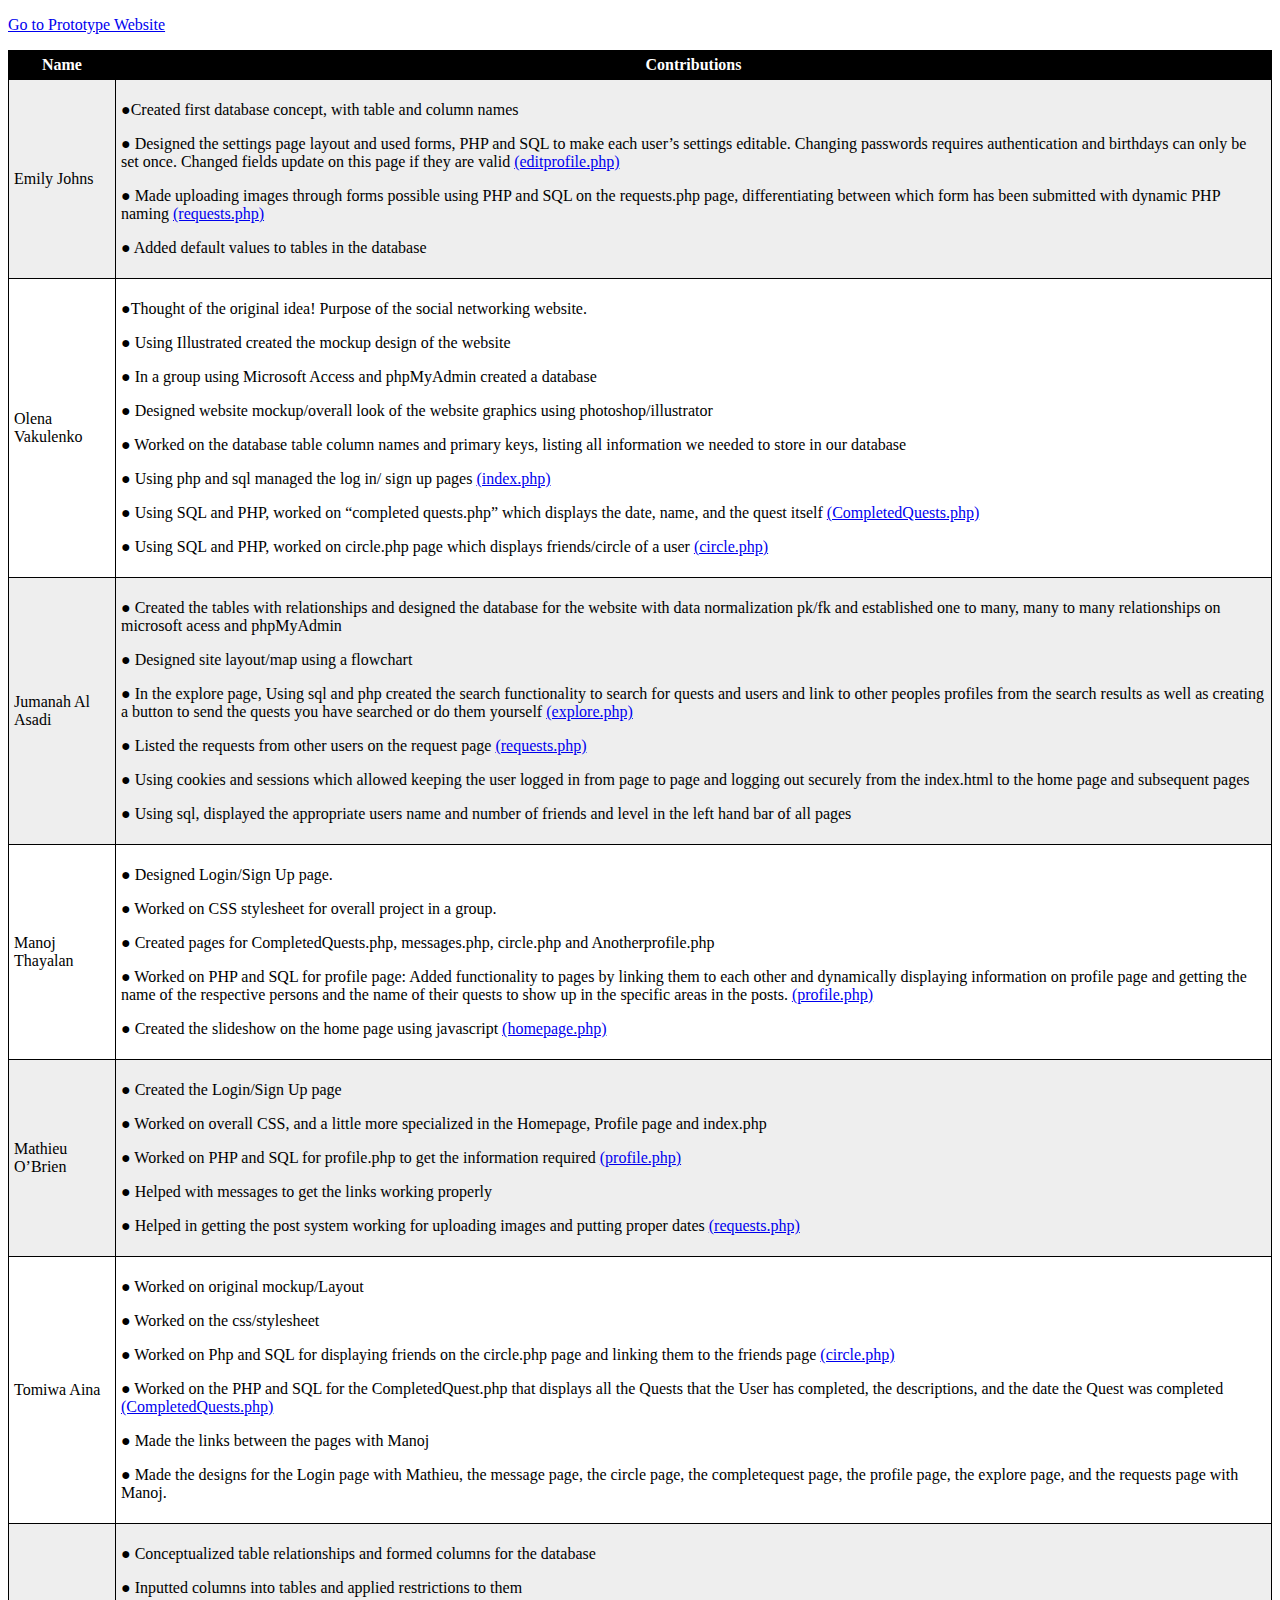
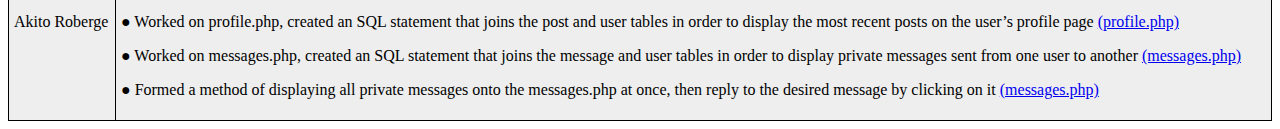
<file: index.html>
<!DOCTYPE html PUBLIC "-//W3C//DTD XHTML 1.0 Transitional//EN" "http://www.w3.org/TR/xhtml1/DTD/xhtml1-transitional.dtd">
<html xmlns="http://www.w3.org/1999/xhtml">
<head>
<meta http-equiv="Content-Type" content="text/html; charset=utf-8" />
<title>Individual Contributions</title>

<style>
table {
    width:100%;
}
table, th, td {
    border: 1px solid black;
    border-collapse: collapse;
}
th, td {
    padding: 5px;
    text-align: left;
}
table#t01 tr:nth-child(even) {
    background-color: #eee;
}
table#t01 tr:nth-child(odd) {
   background-color:#fff;
}
table#t01 th	{
    background-color: black;
    color: white;
	text-align:center;
}
</style>

</head>

<body>

<p><a href="http://ug.csit.carleton.ca/~MDM2014.01/Prototype/index.php">Go to Prototype Website</a></p>

<table id="t01">
  <tr>
    <th>Name</th>
    <th>Contributions</th>		
    
  </tr>
  <tr>
    <td>Emily Johns</td>
    <td>
   
<p>
●Created first database concept, with table and column names
</p>
<p>
● Designed the settings page layout and used forms, PHP and SQL to make each
user’s settings editable. Changing passwords requires authentication and
birthdays can only be set once. Changed fields update on this page if they are
valid <a href="http://ug.csit.carleton.ca/~MDM2014.01/Prototype/editprofile.php">(editprofile.php)</a>
</p>
<p>
● Made uploading images through forms possible using PHP and SQL on the
requests.php page, differentiating between which form has been submitted with
dynamic PHP naming <a href="http://ug.csit.carleton.ca/~MDM2014.01/Prototype/requests.php">(requests.php)</a>
</p>
<p>
● Added default values to tables in the database
</p>
</td>		
    
  </tr>
  <tr>
    <td>Olena Vakulenko</td>
    <td>
    <p>
●Thought of the original idea! Purpose of the social networking website.
</p>
<p>
● Using Illustrated created the mockup design of the website
</p>
<p>
● In a group using Microsoft Access and phpMyAdmin created a database
</p>
<p>
● Designed website mockup/overall look of the website graphics using
photoshop/illustrator
</p>
<p>
● Worked on the database table column names and primary keys, listing all
information we needed to store in our database
</p>
<p>
● Using php and sql managed the log in/ sign up pages <a href="http://ug.csit.carleton.ca/~MDM2014.01/Prototype/index.php">(index.php)</a>
</p>
<p>
● Using SQL and PHP, worked on “completed quests.php” which displays the
date, name, and the quest itself <a href="http://ug.csit.carleton.ca/~MDM2014.01/Prototype/CompletedQuests.php">(CompletedQuests.php)</a>
</p>
<p>
● Using SQL and PHP, worked on circle.php page which displays friends/circle of
a user <a href="http://ug.csit.carleton.ca/~MDM2014.01/Prototype/circle.php">(circle.php)</a>
</p></td>		
    
  </tr>
  <tr>
    <td>Jumanah Al Asadi</td>
    <td>

<p>
● Created the tables with relationships and designed the database for the website
with data normalization pk/fk and established one to many, many to many
relationships on microsoft acess and phpMyAdmin
</p>
<p>
● Designed site layout/map using a flowchart
</p>
<p>
● In the explore page, Using sql and php created the search functionality to search
for quests and users and link to other peoples profiles from the search results as well as creating a button to send the quests you have searched or do them yourself <a href="http://ug.csit.carleton.ca/~MDM2014.01/Prototype/explore.php">(explore.php)</a>
</p>
<p>
● Listed the requests from other users on the request page <a href="http://ug.csit.carleton.ca/~MDM2014.01/Prototype/requests.php">(requests.php)</a>
</p>
<p>
● Using cookies and sessions which allowed keeping the user logged in from page
to page and logging out securely from the index.html to the home page and subsequent pages
</p>
<p>
● Using sql, displayed the appropriate users name and number of friends and level
in the left hand bar of all pages
</p>
</td>		
    
  </tr>
  
  
  <tr>
    <td>Manoj Thayalan
</td>
    <td>

<p>
● Designed Login/Sign Up page.

</p>
<p>
● Worked on CSS stylesheet for overall project in a group.

</p>
<p>
● Created pages for CompletedQuests.php, messages.php, circle.php and
Anotherprofile.php

</p>
<p>
● Worked on PHP and SQL for profile page: Added functionality to pages by linking
them to each other and dynamically displaying information on profile page and
getting the name of the respective persons and the name of their quests to show
up in the specific areas in the posts. <a href="http://ug.csit.carleton.ca/~MDM2014.01/Prototype/profile.php">(profile.php)</a>

</p>
<p>
● Created the slideshow on the home page using javascript <a href="http://ug.csit.carleton.ca/~MDM2014.01/Prototype/homepage.php">(homepage.php)</a>

</p>


</td>		
    
  </tr>
  
   <tr>
    <td>Mathieu O’Brien

</td>
    <td>

<p>
● Created the Login/Sign Up page


</p>
<p>
● Worked on overall CSS, and a little more specialized in the Homepage, Profile
page and index.php

</p>
<p>
● Worked on PHP and SQL for profile.php to get the information required <a href="http://ug.csit.carleton.ca/~MDM2014.01/Prototype/profile.php">(profile.php)</a>


</p>
<p>
● Helped with messages to get the links working properly


</p>
<p>
● Helped in getting the post system working for uploading images and putting
proper dates <a href="http://ug.csit.carleton.ca/~MDM2014.01/Prototype/requests.php">(requests.php)</a>


</p>


</td>		
    
  </tr>
  
  
     <tr>
    <td>Tomiwa Aina


</td>
    <td>

<p>
● Worked on original mock­up/Layout


</p>
<p>
● Worked on the css/stylesheet
</p>
<p>
● Worked on Php and SQL for displaying friends on the circle.php page and linking
them to the friends page <a href="http://ug.csit.carleton.ca/~MDM2014.01/Prototype/circle.php">(circle.php)</a>



</p>
<p>
● Worked on the PHP and SQL for the CompletedQuest.php that displays all the
Quests that the User has completed, the descriptions, and the date the Quest
was completed <a href="http://ug.csit.carleton.ca/~MDM2014.01/Prototype/CompletedQuests.php">(CompletedQuests.php)</a>



</p>
<p>
● Made the links between the pages with Manoj
</p>

<p>
●  Made the designs for the Login page with Mathieu, the message page, the circle
page, the completequest page, the profile page, the explore page, and the
requests page with Manoj.

</p>


</td>		
    
  </tr>
  
  
   <tr>
    <td>Akito Roberge



</td>
    <td>

<p>
● Conceptualized table relationships and formed columns for the database



</p>
<p>
● Inputted columns into tables and applied restrictions to them

</p>
<p>
● Worked on profile.php, created an SQL statement that joins the post and user
tables in order to display the most recent posts on the user’s profile page <a href="http://ug.csit.carleton.ca/~MDM2014.01/Prototype/profile.php">(profile.php)</a>



</p>
<p>
● Worked on messages.php, created an SQL statement that joins the message
and user tables in order to display private messages sent from one user to
another <a href="http://ug.csit.carleton.ca/~MDM2014.01/Prototype/messages.php">(messages.php)</a>




</p>
<p>
● Formed a method of displaying all private messages onto the messages.php at
once, then reply to the desired message by clicking on it <a href="http://ug.csit.carleton.ca/~MDM2014.01/Prototype/messages.php">(messages.php)</a>


</p>


</td>		
    
  </tr>
</table>
</body>
</html>
</file>
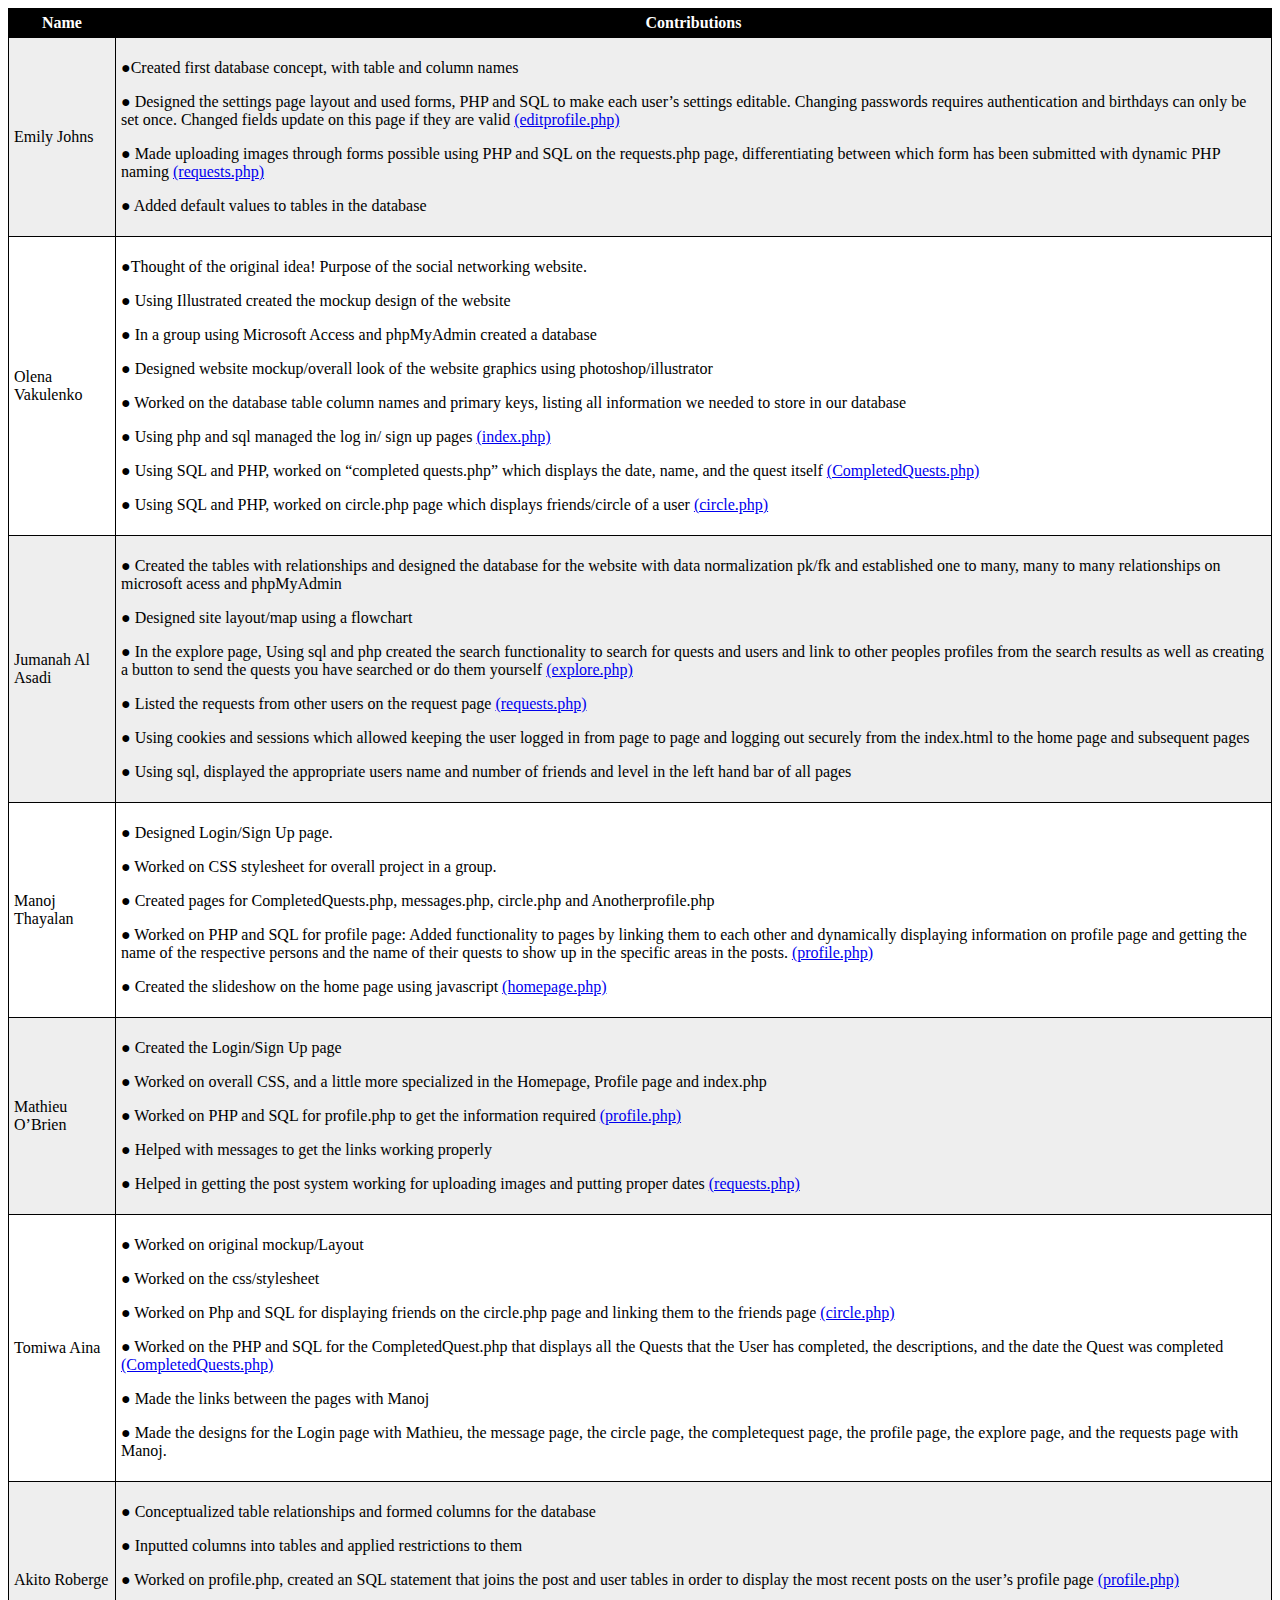
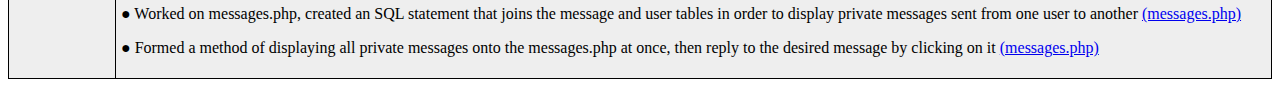
<file: contributions.html>
<!DOCTYPE html PUBLIC "-//W3C//DTD XHTML 1.0 Transitional//EN" "http://www.w3.org/TR/xhtml1/DTD/xhtml1-transitional.dtd">
<html xmlns="http://www.w3.org/1999/xhtml">
<head>
<meta http-equiv="Content-Type" content="text/html; charset=utf-8" />
<title>Individual Contributions</title>

<style>
table {
    width:100%;
}
table, th, td {
    border: 1px solid black;
    border-collapse: collapse;
}
th, td {
    padding: 5px;
    text-align: left;
}
table#t01 tr:nth-child(even) {
    background-color: #eee;
}
table#t01 tr:nth-child(odd) {
   background-color:#fff;
}
table#t01 th	{
    background-color: black;
    color: white;
	text-align:center;
}
</style>

</head>

<body>

<table id="t01">
  <tr>
    <th>Name</th>
    <th>Contributions</th>		
    
  </tr>
  <tr>
    <td>Emily Johns</td>
    <td>
   
<p>
●Created first database concept, with table and column names
</p>
<p>
● Designed the settings page layout and used forms, PHP and SQL to make each
user’s settings editable. Changing passwords requires authentication and
birthdays can only be set once. Changed fields update on this page if they are
valid <a href="http://ug.csit.carleton.ca/~MDM2014.01/Prototype/editprofile.php">(editprofile.php)</a>
</p>
<p>
● Made uploading images through forms possible using PHP and SQL on the
requests.php page, differentiating between which form has been submitted with
dynamic PHP naming <a href="http://ug.csit.carleton.ca/~MDM2014.01/Prototype/requests.php">(requests.php)</a>
</p>
<p>
● Added default values to tables in the database
</p>
</td>		
    
  </tr>
  <tr>
    <td>Olena Vakulenko</td>
    <td>
    <p>
●Thought of the original idea! Purpose of the social networking website.
</p>
<p>
● Using Illustrated created the mockup design of the website
</p>
<p>
● In a group using Microsoft Access and phpMyAdmin created a database
</p>
<p>
● Designed website mockup/overall look of the website graphics using
photoshop/illustrator
</p>
<p>
● Worked on the database table column names and primary keys, listing all
information we needed to store in our database
</p>
<p>
● Using php and sql managed the log in/ sign up pages <a href="http://ug.csit.carleton.ca/~MDM2014.01/Prototype/index.php">(index.php)</a>
</p>
<p>
● Using SQL and PHP, worked on “completed quests.php” which displays the
date, name, and the quest itself <a href="http://ug.csit.carleton.ca/~MDM2014.01/Prototype/CompletedQuests.php">(CompletedQuests.php)</a>
</p>
<p>
● Using SQL and PHP, worked on circle.php page which displays friends/circle of
a user <a href="http://ug.csit.carleton.ca/~MDM2014.01/Prototype/circle.php">(circle.php)</a>
</p></td>		
    
  </tr>
  <tr>
    <td>Jumanah Al Asadi</td>
    <td>

<p>
● Created the tables with relationships and designed the database for the website
with data normalization pk/fk and established one to many, many to many
relationships on microsoft acess and phpMyAdmin
</p>
<p>
● Designed site layout/map using a flowchart
</p>
<p>
● In the explore page, Using sql and php created the search functionality to search
for quests and users and link to other peoples profiles from the search results as well as creating a button to send the quests you have searched or do them yourself <a href="http://ug.csit.carleton.ca/~MDM2014.01/Prototype/explore.php">(explore.php)</a>
</p>
<p>
● Listed the requests from other users on the request page <a href="http://ug.csit.carleton.ca/~MDM2014.01/Prototype/requests.php">(requests.php)</a>
</p>
<p>
● Using cookies and sessions which allowed keeping the user logged in from page
to page and logging out securely from the index.html to the home page and subsequent pages
</p>
<p>
● Using sql, displayed the appropriate users name and number of friends and level
in the left hand bar of all pages
</p>
</td>		
    
  </tr>
  
  
  <tr>
    <td>Manoj Thayalan
</td>
    <td>

<p>
● Designed Login/Sign Up page.

</p>
<p>
● Worked on CSS stylesheet for overall project in a group.

</p>
<p>
● Created pages for CompletedQuests.php, messages.php, circle.php and
Anotherprofile.php

</p>
<p>
● Worked on PHP and SQL for profile page: Added functionality to pages by linking
them to each other and dynamically displaying information on profile page and
getting the name of the respective persons and the name of their quests to show
up in the specific areas in the posts. <a href="http://ug.csit.carleton.ca/~MDM2014.01/Prototype/profile.php">(profile.php)</a>

</p>
<p>
● Created the slideshow on the home page using javascript <a href="http://ug.csit.carleton.ca/~MDM2014.01/Prototype/homepage.php">(homepage.php)</a>

</p>


</td>		
    
  </tr>
  
   <tr>
    <td>Mathieu O’Brien

</td>
    <td>

<p>
● Created the Login/Sign Up page


</p>
<p>
● Worked on overall CSS, and a little more specialized in the Homepage, Profile
page and index.php

</p>
<p>
● Worked on PHP and SQL for profile.php to get the information required <a href="http://ug.csit.carleton.ca/~MDM2014.01/Prototype/profile.php">(profile.php)</a>


</p>
<p>
● Helped with messages to get the links working properly


</p>
<p>
● Helped in getting the post system working for uploading images and putting
proper dates <a href="http://ug.csit.carleton.ca/~MDM2014.01/Prototype/requests.php">(requests.php)</a>


</p>


</td>		
    
  </tr>
  
  
     <tr>
    <td>Tomiwa Aina


</td>
    <td>

<p>
● Worked on original mock­up/Layout


</p>
<p>
● Worked on the css/stylesheet
</p>
<p>
● Worked on Php and SQL for displaying friends on the circle.php page and linking
them to the friends page <a href="http://ug.csit.carleton.ca/~MDM2014.01/Prototype/circle.php">(circle.php)</a>



</p>
<p>
● Worked on the PHP and SQL for the CompletedQuest.php that displays all the
Quests that the User has completed, the descriptions, and the date the Quest
was completed <a href="http://ug.csit.carleton.ca/~MDM2014.01/Prototype/CompletedQuests.php">(CompletedQuests.php)</a>



</p>
<p>
● Made the links between the pages with Manoj
</p>

<p>
●  Made the designs for the Login page with Mathieu, the message page, the circle
page, the completequest page, the profile page, the explore page, and the
requests page with Manoj.

</p>


</td>		
    
  </tr>
  
  
   <tr>
    <td>Akito Roberge



</td>
    <td>

<p>
● Conceptualized table relationships and formed columns for the database



</p>
<p>
● Inputted columns into tables and applied restrictions to them

</p>
<p>
● Worked on profile.php, created an SQL statement that joins the post and user
tables in order to display the most recent posts on the user’s profile page <a href="http://ug.csit.carleton.ca/~MDM2014.01/Prototype/profile.php">(profile.php)</a>



</p>
<p>
● Worked on messages.php, created an SQL statement that joins the message
and user tables in order to display private messages sent from one user to
another <a href="http://ug.csit.carleton.ca/~MDM2014.01/Prototype/messages.php">(messages.php)</a>




</p>
<p>
● Formed a method of displaying all private messages onto the messages.php at
once, then reply to the desired message by clicking on it <a href="http://ug.csit.carleton.ca/~MDM2014.01/Prototype/messages.php">(messages.php)</a>


</p>


</td>		
    
  </tr>
</table>
</body>
</html>
</file>
